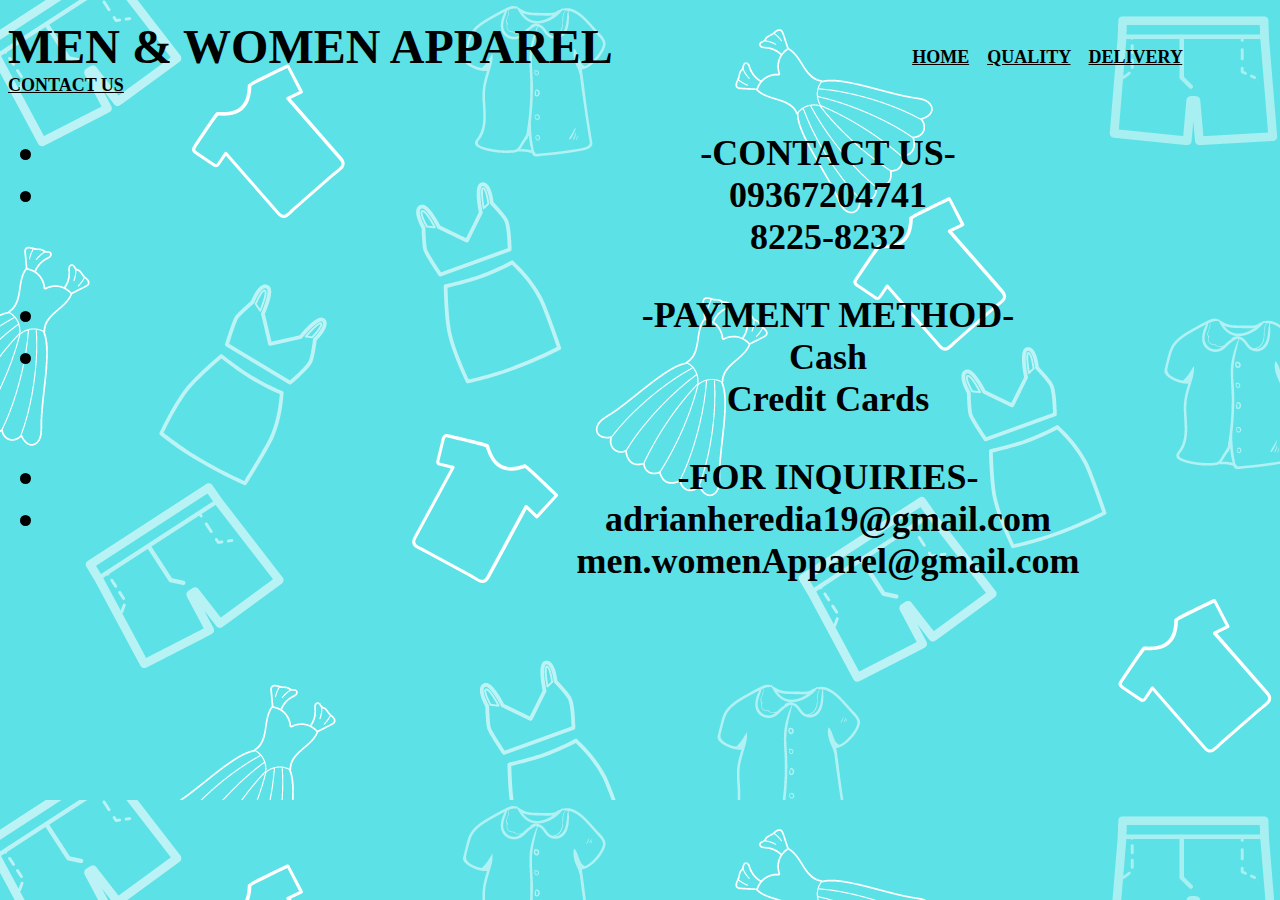
<file: contact.html>
<!DOCTYPE html>
<html lang="en">
<head
   
	<meta charset="utf-8">
	<title>
		MEN & WOMEN APPAREL 
	</title>
	<link href="https://cdn.jsdelivr.net/npm/bootstrap@5.1.3/dist/css/bootstrap.min.css" rel="stylesheet" integrity="sha384-1BmE4kWBq78iYhFldvKuhfTAU6auU8tT94WrHftjDbrCEXSU1oBoqyl2QvZ6jIW3" crossorigin="anonymous">
</head>
<body background="contact .png" link="#000" alink="#017bf5" vlink="#000">
	<h3>
		<font face="Lato" size="7">MEN & WOMEN APPAREL </font>
		&nbsp;&nbsp;&nbsp;&nbsp;&nbsp;&nbsp;&nbsp;&nbsp;&nbsp;&nbsp;&nbsp;&nbsp;&nbsp;&nbsp;&nbsp;&nbsp;&nbsp;&nbsp;&nbsp;&nbsp;&nbsp;&nbsp;&nbsp;&nbsp;&nbsp;&nbsp;&nbsp;&nbsp;&nbsp;&nbsp;&nbsp;&nbsp;&nbsp;&nbsp;&nbsp;&nbsp;&nbsp;&nbsp;&nbsp;&nbsp;&nbsp;&nbsp;&nbsp;&nbsp;&nbsp;&nbsp;&nbsp;&nbsp;&nbsp;&nbsp;&nbsp;&nbsp;&nbsp;&nbsp;&nbsp;&nbsp;&nbsp;&nbsp;&nbsp;&nbsp;&nbsp;
		<font face="cinzel" size="4">
			<a href="index.html">HOME</a>
			&nbsp;&nbsp;
			<a href="sample.html">QUALITY</a>
			&nbsp;&nbsp;
			<a href="delivery.html">DELIVERY</a>
			&nbsp;&nbsp;
			<a href="contact.html">CONTACT US</a>
		&nbsp;&nbsp;&nbsp;&nbsp;&nbsp;&nbsp;&nbsp;&nbsp;&nbsp;&nbsp;&nbsp;&nbsp;&nbsp;&nbsp;&nbsp;&nbsp;&nbsp;&nbsp;&nbsp;&nbsp;&nbsp;&nbsp;&nbsp;&nbsp;&nbsp;&nbsp;&nbsp;&nbsp;&nbsp;&nbsp;&nbsp;&nbsp;&nbsp;&nbsp;&nbsp;&nbsp;&nbsp;&nbsp;&nbsp;&nbsp;&nbsp;&nbsp;&nbsp;&nbsp;&nbsp;&nbsp;&nbsp;&nbsp;&nbsp;&nbsp;&nbsp;&nbsp;&nbsp;&nbsp;&nbsp;&nbsp;&nbsp;&nbsp;&nbsp;&nbsp;&nbsp;
		<h1 align="center"
		<div class="card" style="width: 100rem;">
  <ul class="list-group list-group-flush">
    <li class="list-group-item">-CONTACT US-</li>
    <li class="list-group-item">09367204741<br>8225-8232</li>
  </ul>
</div>
<div class="card" style="width: 100rem;">
  <ul class="list-group list-group-flush">
    <li class="list-group-item">-PAYMENT METHOD-</li>
    <li class="list-group-item">Cash<br>Credit Cards</li>
  </ul>
</div>
<div class="card" style="width: 100rem;">
  <ul class="list-group list-group-flush">
    <li class="list-group-item">-FOR INQUIRIES-</li>
    <li class="list-group-item">adrianheredia19@gmail.com<br>men.womenApparel@gmail.com</li>
  </ul>
</div>
</file>
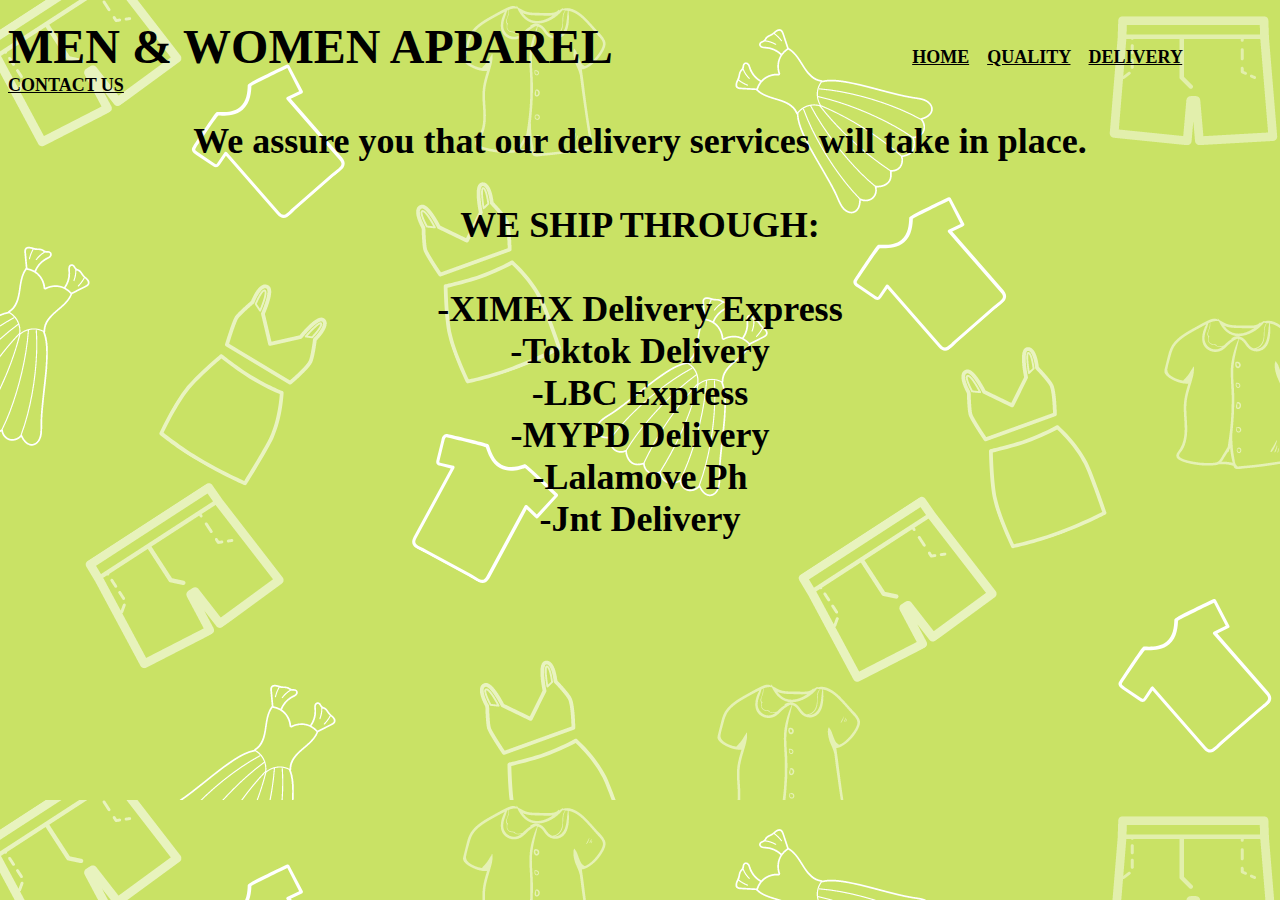
<file: delivery.html>
<!DOCTYPE html>
<html lang="en">
<head
   
	<meta charset="utf-8">
	<title>
		MEN & WOMEN APPAREL 
	</title>
</head>
<body background="delivery .png" link="#000" alink="#017bf5" vlink="#000">
	<h3>
		<font face="Lato" size="7">MEN & WOMEN APPAREL </font>
		&nbsp;&nbsp;&nbsp;&nbsp;&nbsp;&nbsp;&nbsp;&nbsp;&nbsp;&nbsp;&nbsp;&nbsp;&nbsp;&nbsp;&nbsp;&nbsp;&nbsp;&nbsp;&nbsp;&nbsp;&nbsp;&nbsp;&nbsp;&nbsp;&nbsp;&nbsp;&nbsp;&nbsp;&nbsp;&nbsp;&nbsp;&nbsp;&nbsp;&nbsp;&nbsp;&nbsp;&nbsp;&nbsp;&nbsp;&nbsp;&nbsp;&nbsp;&nbsp;&nbsp;&nbsp;&nbsp;&nbsp;&nbsp;&nbsp;&nbsp;&nbsp;&nbsp;&nbsp;&nbsp;&nbsp;&nbsp;&nbsp;&nbsp;&nbsp;&nbsp;&nbsp;
		<font face="cinzel" size="4">
			<a href="index.html">HOME</a>
			&nbsp;&nbsp;
			<a href="sample.html">QUALITY</a>
			&nbsp;&nbsp;
			<a href="delivery.html">DELIVERY</a>
			&nbsp;&nbsp;
			<a href="contact.html">CONTACT US</a>
			&nbsp;&nbsp;&nbsp;&nbsp;&nbsp;&nbsp;&nbsp;&nbsp;&nbsp;&nbsp;&nbsp;&nbsp;&nbsp;&nbsp;&nbsp;&nbsp;&nbsp;&nbsp;&nbsp;&nbsp;&nbsp;&nbsp;&nbsp;&nbsp;&nbsp;&nbsp;&nbsp;&nbsp;&nbsp;&nbsp;&nbsp;&nbsp;&nbsp;&nbsp;&nbsp;&nbsp;&nbsp;&nbsp;&nbsp;&nbsp;&nbsp;&nbsp;&nbsp;&nbsp;&nbsp;&nbsp;&nbsp;&nbsp;&nbsp;&nbsp;&nbsp;&nbsp;&nbsp;&nbsp;&nbsp;&nbsp;&nbsp;&nbsp;&nbsp;&nbsp;&nbsp;
			<h1 align="center"
			<p class="fw-bolder"p class="fs-1">We assure you that our delivery services will take in place.<br> <br>WE SHIP THROUGH:<br> <br>    -XIMEX Delivery Express<br>    -Toktok Delivery<br>    -LBC Express<br>    -MYPD Delivery<br>    -Lalamove Ph<br>    -Jnt Delivery</p>
</file>
